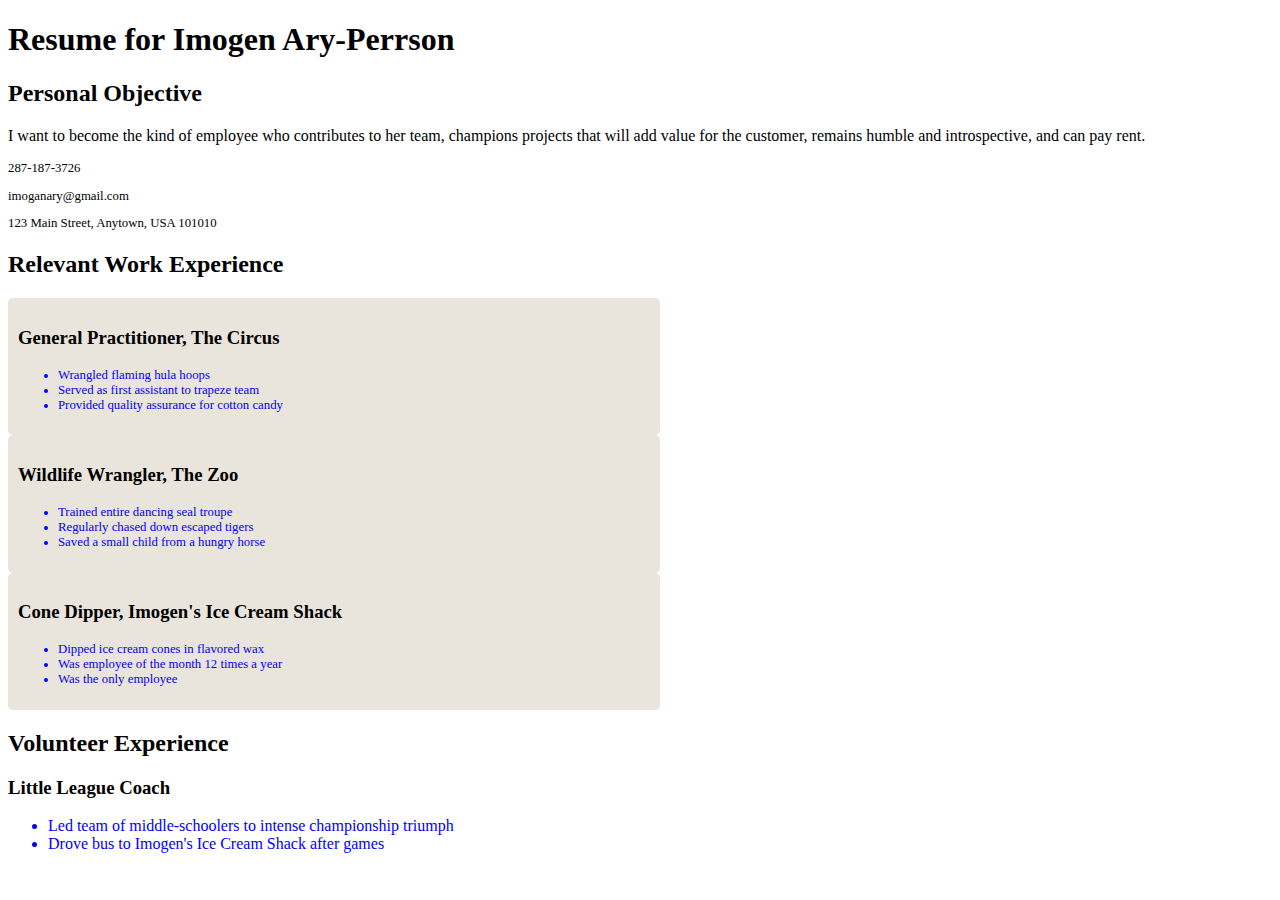
<file: css/css-demo/index.html>
<!DOCTYPE html>
<html>
<head>
  <title>Resume</title>
  <!-- We're using Google Fonts, which you can also do on your sites, but you don't need to know how for any assessments in this unit. -->
  <link href="practice.css" rel='stylesheet' type='text/css'>
  
  
</head>
<body>
  <h1 id="resume-title">Resume for Imogen Ary-Perrson</h1>
  <section id="personal-objective">
    <h2>Personal Objective</h2>
    <p>I want to become the kind of employee who contributes to her team, champions projects that will add value for the customer, remains humble and introspective, and can pay rent.</p>
  </section>
  <section id="contact-info">
    <p>287-187-3726</p>
    <p>imoganary@gmail.com</p>
    <p>123</a> Main Street, Anytown, USA 101010</p>
  </section>

  <section id="work-experience">
    <h2 class="experience-category">Relevant Work Experience</h2>
    <section class="job">
      <h3>General Practitioner, The Circus</h3>
      <ul class="size">
        <li>Wrangled flaming hula hoops</li>
        <li>Served as first assistant to trapeze team</li>
        <li class="featured">Provided quality assurance for cotton candy</li>
      </ul>
    </section>
    <section class="job">
      <h3>Wildlife Wrangler, The Zoo</h3>
      <ul class="size">
        <li>Trained entire dancing seal troupe</li>
        <li>Regularly chased down escaped tigers</li>
        <li class="featured">Saved a small child from a hungry horse</li>
      </ul>
    </section>
    <section class="job">
      <h3>Cone Dipper, Imogen's Ice Cream Shack</h3>
      <ul class="size">
        <li>Dipped ice cream cones in flavored wax</li>
        <li class="featured">Was employee of the month 12 times a year</li>
        <li>Was the only employee</li>
      </ul>
    </section>
  </section>

  <section id="volunteer-experience">
    <h2 class="experience-category">Volunteer Experience</h1>
    <section class="volunteer-gig">
      <h3>Little League Coach</h3>
      <ul>
        <li>Led team of middle-schoolers to intense championship triumph</li>
        <li>Drove bus to Imogen's Ice Cream Shack after games</li>
      </ul>
    </section>
  </section>
</body>
</html>
</file>
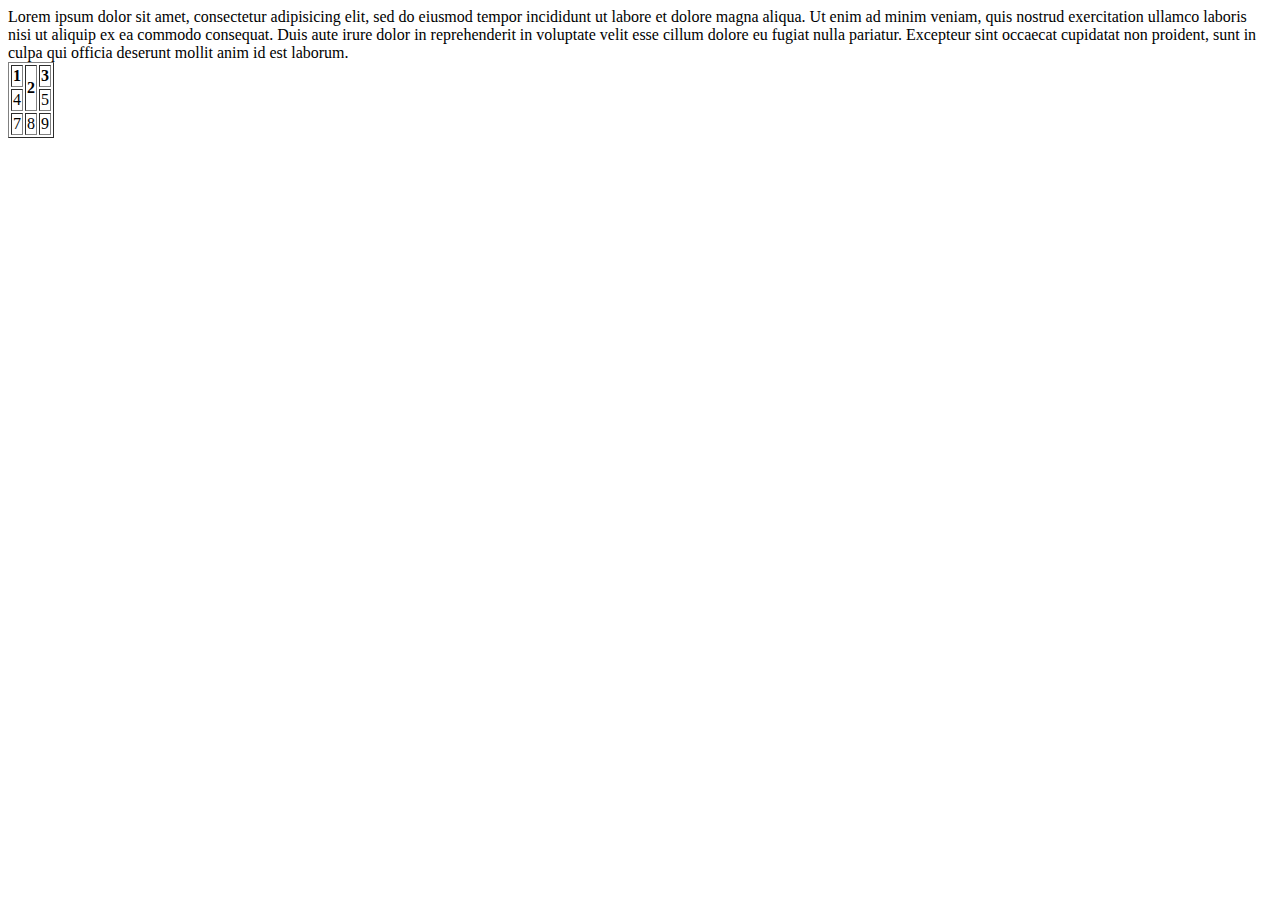
<file: html/gps/index.html>
<!DOCTYPE html>
<html>
<head>
  <meta charset="UTF-8">
  <title>tables</title>
</head>
<body>
Lorem ipsum dolor sit amet, consectetur adipisicing elit, sed do eiusmod
tempor incididunt ut labore et dolore magna aliqua. Ut enim ad minim veniam,
quis nostrud exercitation ullamco laboris nisi ut aliquip ex ea commodo
consequat. Duis aute irure dolor in reprehenderit in voluptate velit esse
cillum dolore eu fugiat nulla pariatur. Excepteur sint occaecat cupidatat non
proident, sunt in culpa qui officia deserunt mollit anim id est laborum.

<table border="1">
	<tr>
		<th>1</th>
		<th rowspan="2">2</th>
		<th>3</th>
	</tr>
	<tr>
		<td>4</td>
		<td>5</td>
	</tr>
	<tr>
		<td>7</td>
		<td>8</td>
		<td>9</td>
	</tr>

</table>
</body>
</html>
</file>
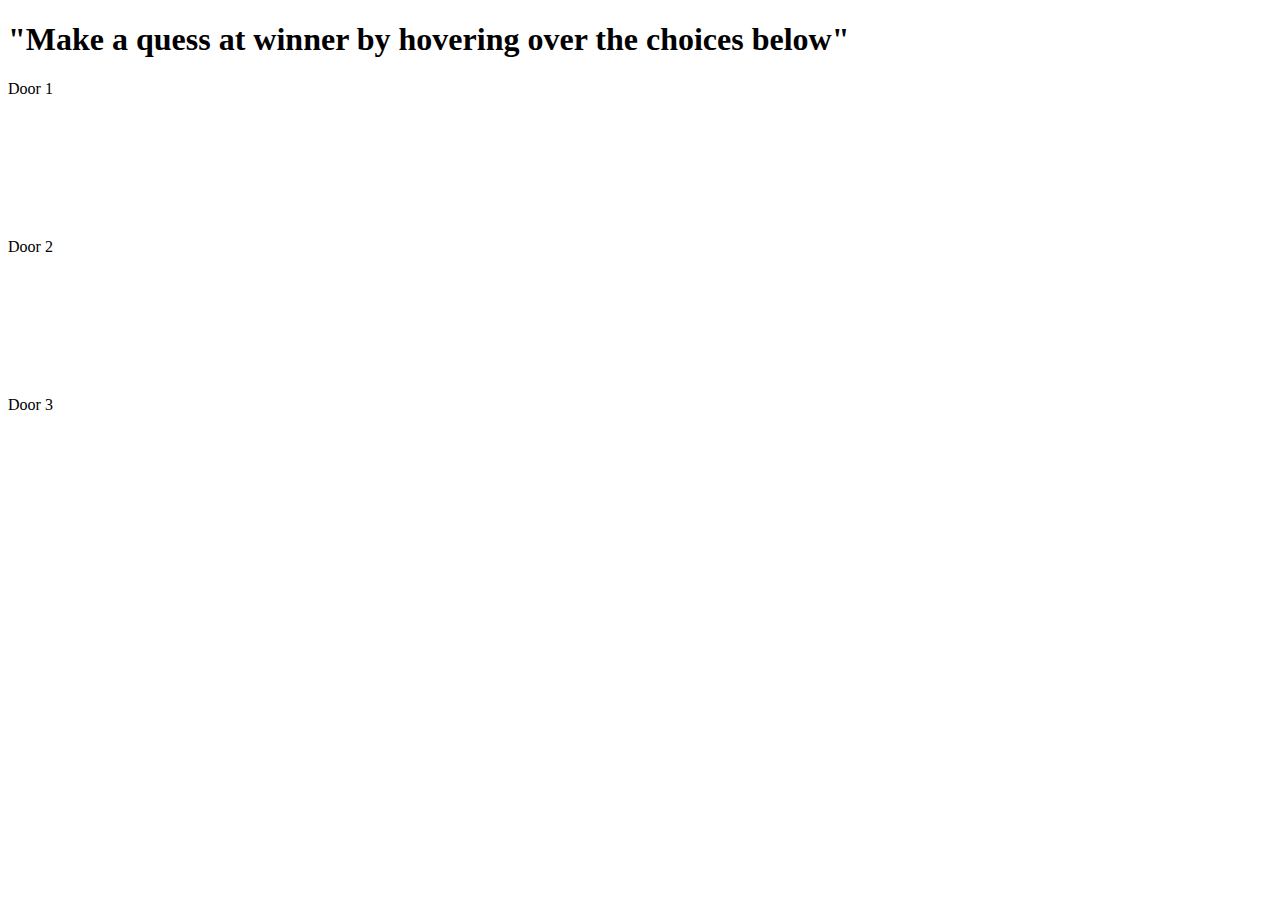
<file: web_dev/jquery/index.html>
<!DOCTYPE html>
<html>
<head>
<script src="https://ajax.googleapis.com/ajax/libs/jquery/3.1.1/jquery.min.js"></script>
<script src ="script.js"></script>
</head>
<body>

<h1>"Make a quess at winner by hovering over the choices below"</h1>
	<p id="p1">Door 1</p>
		<br>
		<br>
		<br>
		<br>
		<br>
		<br>
	<p id="p2">Door 2</p>
		<br>
		<br>
		<br>
		<br>
		<br>
		<br>
	<p id="p3">Door 3</p>
		<br>
		<br>
		<br>
		<br>
		<br>
		<br>
</body>
</html>
</file>
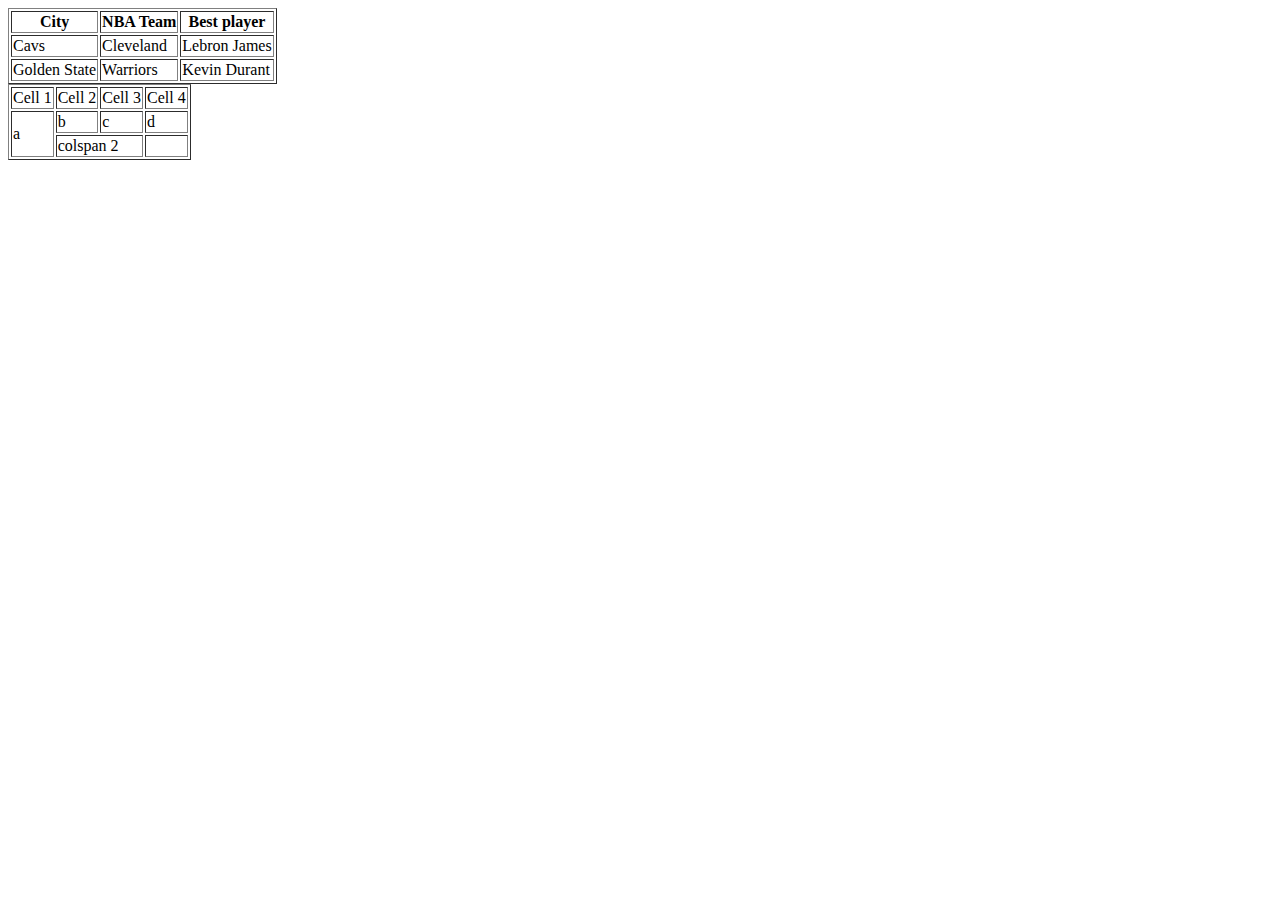
<file: html/table_practice.html>
<!DOCTYPE html>
<html>
<head>
	<title>NBA Teams</title>
</head>
<body>
<table border=1>
  <tr>
    <th>City</th>
    <th>NBA Team</th>
    <th>Best player</th>
  </tr>
  <tr>
    <td>Cavs</td>
    <td>Cleveland</td>
    <td>Lebron James</td>
  </tr>
  <tr>
    <td>Golden State</td>
    <td>Warriors</td>
    <td>Kevin Durant</td>
  </tr>
  </table>
  <table border=1>
    <tr>
      <td>Cell 1</td>
      <td>Cell 2</td>
      <td>Cell 3</td>
      <td>Cell 4</td>
    </tr>
    <tr>
      <td rowspan="2">a</td>
      <td>b</td>
      <td>c</td>
      <td>d</td>
    </tr>
    <tr>
      <td colspan="2">colspan 2</td>
      <td></td>
    </tr>
</table>
</body>
</html>
</file>
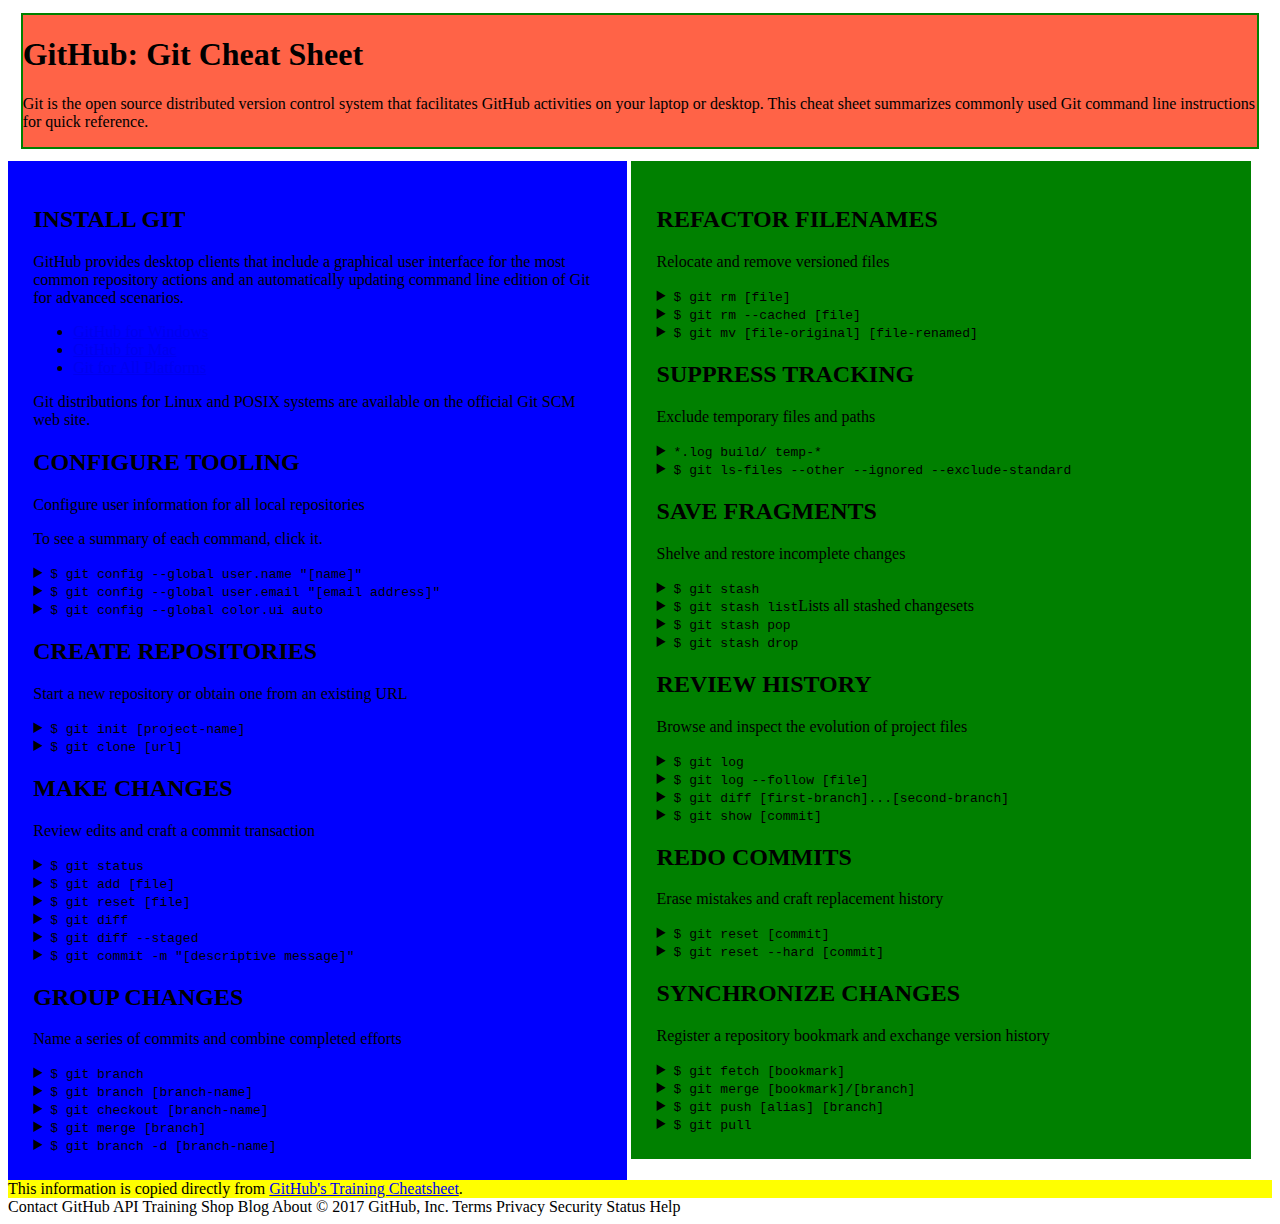
<file: css/gps/gps2-1.html>
<!--
Write your names here:
1. Carlo Francisco 
2. Elaine 
We spent 1 hour on this challenge.
-->

<!-- This challenge uses HTML5 syntax that may not be available in all browsers (It works in Chrome and Safari, from my testing. (<details> and<summary>). -->

<!DOCTYPE html>
<html lang="en">
  <head>
    <meta charset="UTF-8">
    <link rel="stylesheet" href="gps2-1.css">  <!-- Insert a link to the stylesheet here -->
    <title>Git Cheat Sheet</title>
  </head>

  <body>
    <header>
      <h1>GitHub: Git Cheat Sheet</h1>
      <p>Git is the open source distributed version control system that
        facilitates GitHub activities on your laptop or desktop.
        This cheat sheet summarizes commonly used Git command line
        instructions for quick reference.</p>
    </header>

    <section class="column-1">
      <article>
        <h2>INSTALL GIT</h2>
        <p>GitHub provides desktop clients that include a graphical user
        interface for the most common repository actions and an automatically
        updating command line edition of Git for advanced scenarios.</p>
        <ul>
          <li><a href="https://windows.github.com">GitHub for Windows</a></li>
          <li><a href="https://mac.github.com">GitHub for Mac</a></li>
          <li><a href="http://git-scm.com">Git for All Platforms</a></li>
        </ul>

        Git distributions for Linux and POSIX systems are available on the
        official Git SCM web site.
      </article>

      <article>
        <h2>CONFIGURE TOOLING</h2>
        <p>Configure user information for all local repositories</p>
        <p> To see a summary of each command, click it.</p>

        <details>
          <summary><code>$ git config --global user.name "[name]"</code></summary>
          <p>Sets the name you want attached to your commit transactions</p>
        </details>

        <details>
          <summary><code>$ git config --global user.email "[email address]"</code></summary>
          <p>Sets the email you want atached to your commit transactions</p>
        </details>

        <details>
          <summary><code>$ git config --global color.ui auto</code></summary>
          <p>Enables helpful colorization of command line output</p>
        </details>
      </article>

      <article>
        <h2>CREATE REPOSITORIES</h2>
        <p>Start a new repository or obtain one from an existing URL</p>

        <details>
          <summary><code>$ git init [project-name]</code></summary>
          <p>Creates a new local repository with the specified name</p>
        </details>

        <details>
          <summary><code>$ git clone [url]</code></summary>
          <p>Downloads a project and its entire version history</p>
        </details>
      </article>

      <article>
        <h2>MAKE CHANGES</h2>
        <p>Review edits and craft a commit transaction</p>

        <details>
          <summary><code>$ git status</code></summary>
          <p>Lists all new or modified files to be committed</p>
        </details>

        <details>
          <summary><code>$ git add [file]</code></summary>
          <p>Snapshots the file in preparation for versioning</p>
        </details>

        <details>
          <summary><code>$ git reset [file]</code></summary>
          <p>Unstages the file, but preserve its contents</p>
        </details>

        <details>
          <summary><code>$ git diff</code></summary>
          <p>Shows file differences not yet staged</p>
        </details>

        <details>
          <summary><code>$ git diff --staged</code></summary>
          <p>Shows file differences between staging and the last file version</p>
        </details>

        <details>
          <summary><code>$ git commit -m "[descriptive message]"</code></summary>
          <p>Records file snapshots permanently in version history</p>
        </details>
      </article>

      <article>
        <h2>GROUP CHANGES</h2>
        <p>Name a series of commits and combine completed efforts</p>

        <details>
          <summary><code>$ git branch</code></summary>
          <p>Lists all local branches in the current repository</p>
        </details>

        <details>
          <summary><code>$ git branch [branch-name]</code></summary>
          <p>Creates a new branch</p>
        </details>

        <details>
          <summary><code>$ git checkout [branch-name]</code></summary>
          <p>Switches to the specified branch and updates the working directory</p>
        </details>

        <details>
          <summary><code>$ git merge [branch]</code></summary>
          <p>Combines the specified branch’s history into the current branch</p>
        </details>

        <details>
          <summary><code>$ git branch -d [branch-name]</code></summary>
          <p>Deletes the specified branch</p>
        </details>
      </article>
    </section>

    <section class="column-2">
      <article>
        <h2>REFACTOR FILENAMES</h2>
        <p>Relocate and remove versioned files</p>

        <details>
          <summary><code>$ git rm [file]</code></summary>
          <p>Deletes the file from the working directory and stages the deletion</p>
        </details>

        <details>
          <summary><code>$ git rm --cached [file]</code></summary>
          <p>Removes the file from version control but preserves the file locally</p>
        </details>

        <details>
          <summary><code>$ git mv [file-original] [file-renamed]</code></summary>
          <p>Changes the file name and prepares it for commit</p>
        </details>
      </article>

      <article>
        <h2>SUPPRESS TRACKING</h2>
        <p>Exclude temporary files and paths</p>

        <details>
          <summary><code>*.log
                    build/
                    temp-*
          </code></summary>
          <p>A text file named .gitignore suppresses accidental versioning of files and paths matching the specified paterns</p>
        </details>

        <details>
          <summary><code>$ git ls-files --other --ignored --exclude-standard</code></summary>
          <p>Lists all ignored files in this project</p>
        </details>
      </article>

      <article>
        <h2>SAVE FRAGMENTS</h2>
        <p>Shelve and restore incomplete changes</p>

        <details>
          <summary><code>$ git stash</code></summary>
          <p>Temporarily stores all modified tracked files</p>
        </details>

        <details>
          <summary><code>$ git stash list</code>Lists all stashed changesets</summary>
          <p></p>
        </details>

        <details>
          <summary><code>$ git stash pop</code></summary>
          <p>Restores the most recently stashed files</p>
        </details>

        <details>
          <summary><code>$ git stash drop</code></summary>
          <p>Discards the most recently stashed changeset</p>
        </details>

      </article>

      <article>
        <h2>REVIEW HISTORY</h2>
        <p>Browse and inspect the evolution of project files</p>

        <details>
          <summary><code>$ git log</code></summary>
          <p>Lists version history for the current branch</p>
        </details>

        <details>
          <summary><code>$ git log --follow [file]</code></summary>
          <p>Lists version history for a file, including renames</p>
        </details>

        <details>
          <summary><code>$ git diff [first-branch]...[second-branch]</code></summary>
          <p>Shows content differences between two branches</p>
        </details>

        <details>
          <summary><code>$ git show [commit]</code></summary>
          <p>Outputs metadata and content changes of the specified commit</p>
        </details>
      </article>

      <article>
        <h2>REDO COMMITS</h2>
        <p>Erase mistakes and craft replacement history</p>

        <details>
          <summary><code>$ git reset [commit]</code></summary>
          <p>Undoes all commits after [commit], preserving changes locally</p>
        </details>

        <details>
          <summary><code>$ git reset --hard [commit]</code></summary>
          <p>Discards all history and changes back to the specified commit</p>
        </details>
      </article>

      <article>
        <h2>SYNCHRONIZE CHANGES</h2>
        <p>Register a repository bookmark and exchange version history</p>

        <details>
          <summary><code>$ git fetch [bookmark]</code></summary>
          <p>Downloads all history from the repository bookmark</p>
        </details>

        <details>
          <summary><code>$ git merge [bookmark]/[branch]</code></summary>
          <p>Combines bookmark’s branch into current local branch</p>
        </details>

        <details>
          <summary><code>$ git push [alias] [branch]</code></summary>
          <p>Uploads all local branch commits to GitHub</p>
        </details>

        <details>
          <summary><code>$ git pull</code></summary>
          <p>Downloads bookmark history and incorporates changes</p>
        </details>
      </article>
    </section>

    <footer>
      This information is copied directly from <a href="https://training.github.com/kit/downloads/github-git-cheat-sheet.pdf">GitHub's Training Cheatsheet</a>.
    </footer>
  <!-- Add your reflection here as a comment. -->
  <!-- I feel a little more confident with CSS. For the most part I have had experience with the concepts in this CSS challenge. Our guide Katy was very imformative and stepped in when we encountered difficulty. Our inline block was not working and she reminded us to set a width.   As we discussed in the session, CSS comes with practice.  I believe as I continue to work on more projects I will learn more tricks and methods for CSS.  So far it does not seem hard to learn.-->
  </body>
</html>
Contact GitHub API Training Shop Blog About
© 2017 GitHub, Inc. Terms Privacy Security Status Help
</file>
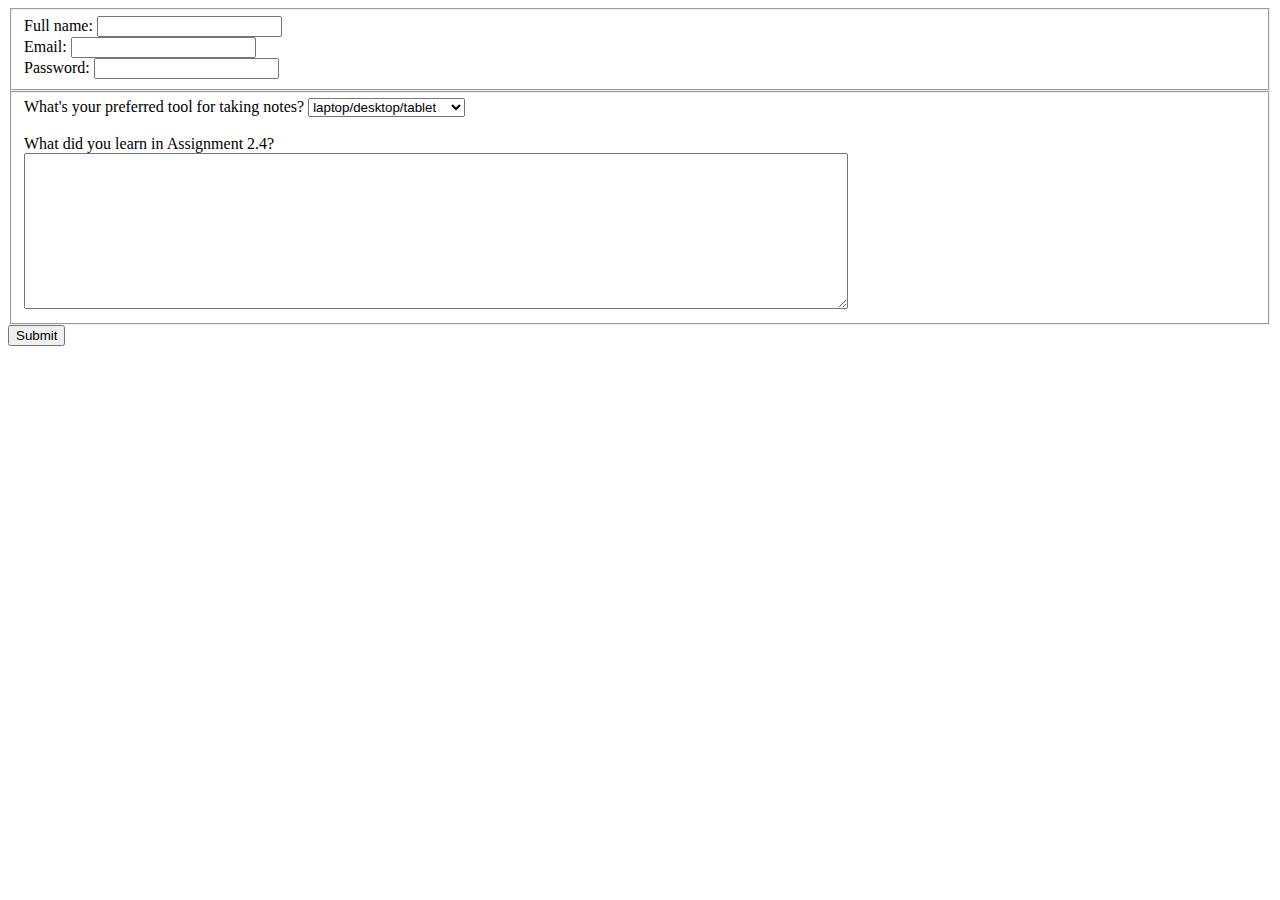
<file: html/forms/practice-form.html>
<!DOCTYPE html>
<html>
<head>
  <title>A2.4R2 Note-taking Form</title>
</head>
<body>

<form action="success.html" method="post">

  <fieldset>
    <div>
      <label>Full name:</label>
      <input type="text" name="fullname">
    </div>
    <div>
      <label>Email:</label>
      <input type="email" name="email">
    </div>
    <div>
      <label>Password:</label>
      <input type="password" name="password">
    </div>
  </fieldset>
  


  <fieldset>
    <div>
      <label>What's your preferred tool for taking notes?</label>
      <select name="note-taking tools">
        <option value="notes">laptop/desktop/tablet</option>
        <option value="notes">notebook/binder</option>
        <option value="notes">whiteboard/chalkboard</option>
        <option value="notes">microphone</option>
        <option value="notes">lined/printer paper</option>
        <option value="notes">cocktail napkin</option>
      </select>
    </div><br>

    <label>What did you learn in Assignment 2.4?</label><br>
    <textarea rows="10" cols="100"></textarea>
  </fieldset>


<button type="submit">Submit</button>

</form>


</body>
</html>
</file>
<file: css/css-demo/practice.css>
section#contact-info{
	font-size: .8em;

}

.job{
	background-color: #e9e5dc;
	padding: 10px 10px 10px 10px;
	border-radius: 5px 5px 5px 5px;
	height: 50%;
	width: 50%;
}

.size{
	font-size: .8em;
}


p:hover {
    color: green;
}

ul > li {
	color: blue;
}
</file>
<file: css/gps/gps2-1.css>
header {
  background-color: tomato;
  margin: 1%;
  border: 2px solid green;
    background-image: url("https://pbs.twimg.com/profile_images/634740140003295234/bpnVhq8Z.jpg");
}

.column-1 {
  background-color: blue;
  display: inline-block;
  width: 45%; 
  padding: 2%;
  vertical-align: top;
  
}

.column-2 {
  background-color: green;
  display: inline-block;
  width: 45%;
  padding: 2%;
  vertical-align: top;
}

footer {
  background-color: yellow;
  font-family: "verdana";
  background-image: url("https://pbs.twimg.com/profile_images/634740140003295234/bpnVhq8Z.jpg");
}
</file>
